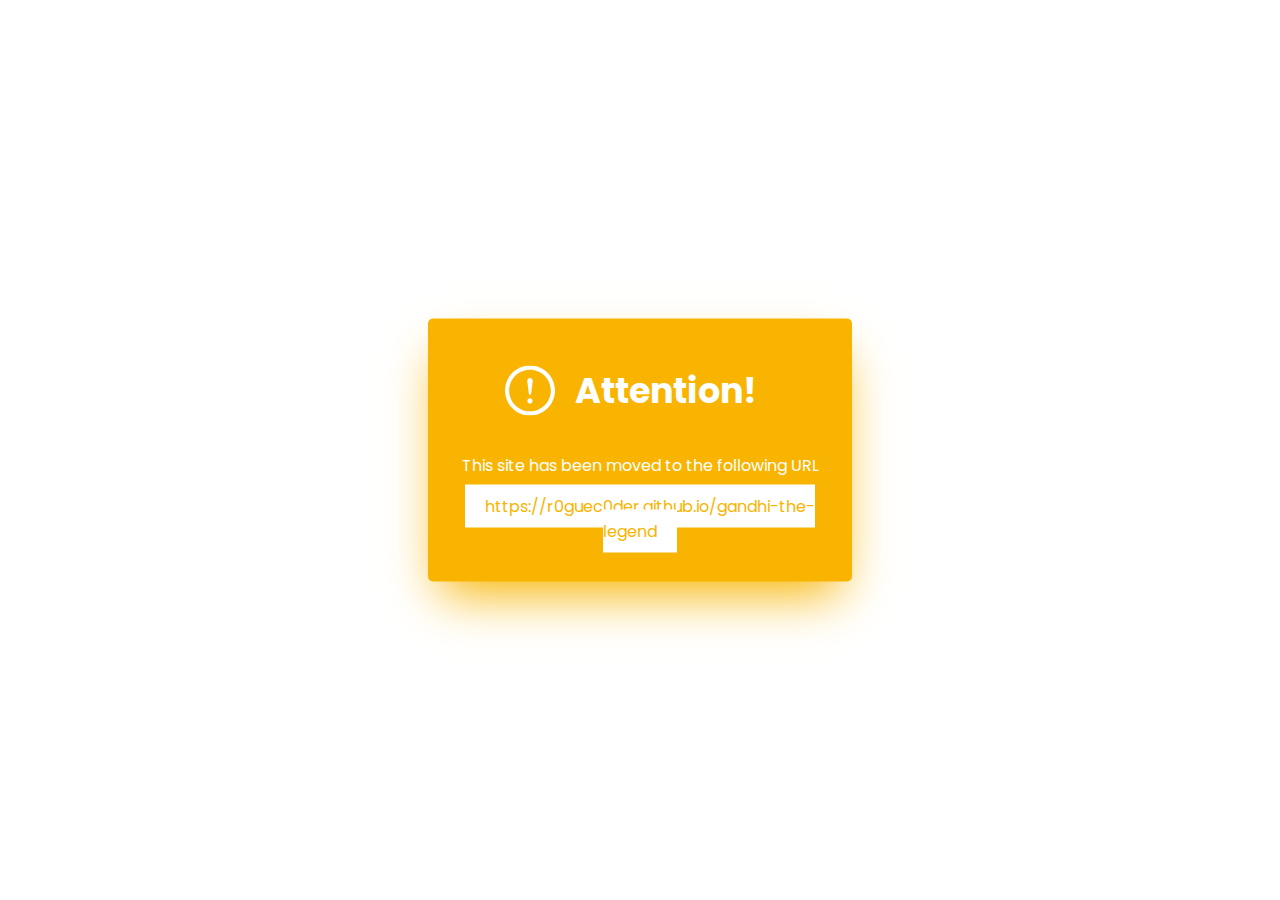
<file: finalsite/index.html>
<!DOCTYPE html>
<html>
<head>
	<title>Site has Moved</title>

	<style type="text/css">
		@import url('https://fonts.googleapis.com/css?family=Poppins&display=swap');
		* {
			font-family: 'Poppins', sans-serif;
		}

		body {
			background: #fff;
		}

		.alert {
			background: #f8b400;
			padding: 10px 20px;
			width: 30%;
			position: absolute;
			top: 50%;
			left: 50%;
			color: #fff;
			height: 27%;
			border-radius: 5px;
			box-shadow: 0 24px 48px -12px #f8b400;
			transform: translate(-50%, -50%);
			text-align: center;
		}

		.heading {
			display: flex;
			justify-content: center;
			align-items: center;
			font-size: 30px;
		}

		.heading svg {
			fill: #fff;
			height: 50px;
			width: 50px;
			margin-left: -20px;
		}

		.heading h3 {
			margin-left: 20px;
		}

		.alert a {
			color: #f8b400;
			padding: 10px 20px;
			background: #fff;
			margin-top: 20px;
			text-decoration: none;
			transition-duration: 0.3s;
		}

		.alert a:hover {
			text-decoration: underline;
		}

		.content {
			margin-top: -15px;
		}
	</style>

</head>
<body>

<div class="alert">
	<div class="heading">
		<svg xmlns="http://www.w3.org/2000/svg" width="24" height="24" viewBox="0 0 24 24"><path d="M12 2c5.514 0 10 4.486 10 10s-4.486 10-10 10-10-4.486-10-10 4.486-10 10-10zm0-2c-6.627 0-12 5.373-12 12s5.373 12 12 12 12-5.373 12-12-5.373-12-12-12zm-1.31 7.526c-.099-.807.528-1.526 1.348-1.526.771 0 1.377.676 1.28 1.451l-.757 6.053c-.035.283-.276.496-.561.496s-.526-.213-.562-.496l-.748-5.978zm1.31 10.724c-.69 0-1.25-.56-1.25-1.25s.56-1.25 1.25-1.25 1.25.56 1.25 1.25-.56 1.25-1.25 1.25z"/></svg>
	<h3>Attention!</h3>
</div>
	<div class="content">
		<p>This site has been moved to the following URL</p>
		<p><a href="r0guec0der.github.io/gandhi-the-legend">https://r0guec0der.github.io/gandhi-the-legend</a></p>
	</div>
</div>

</body>
</html>
</file>
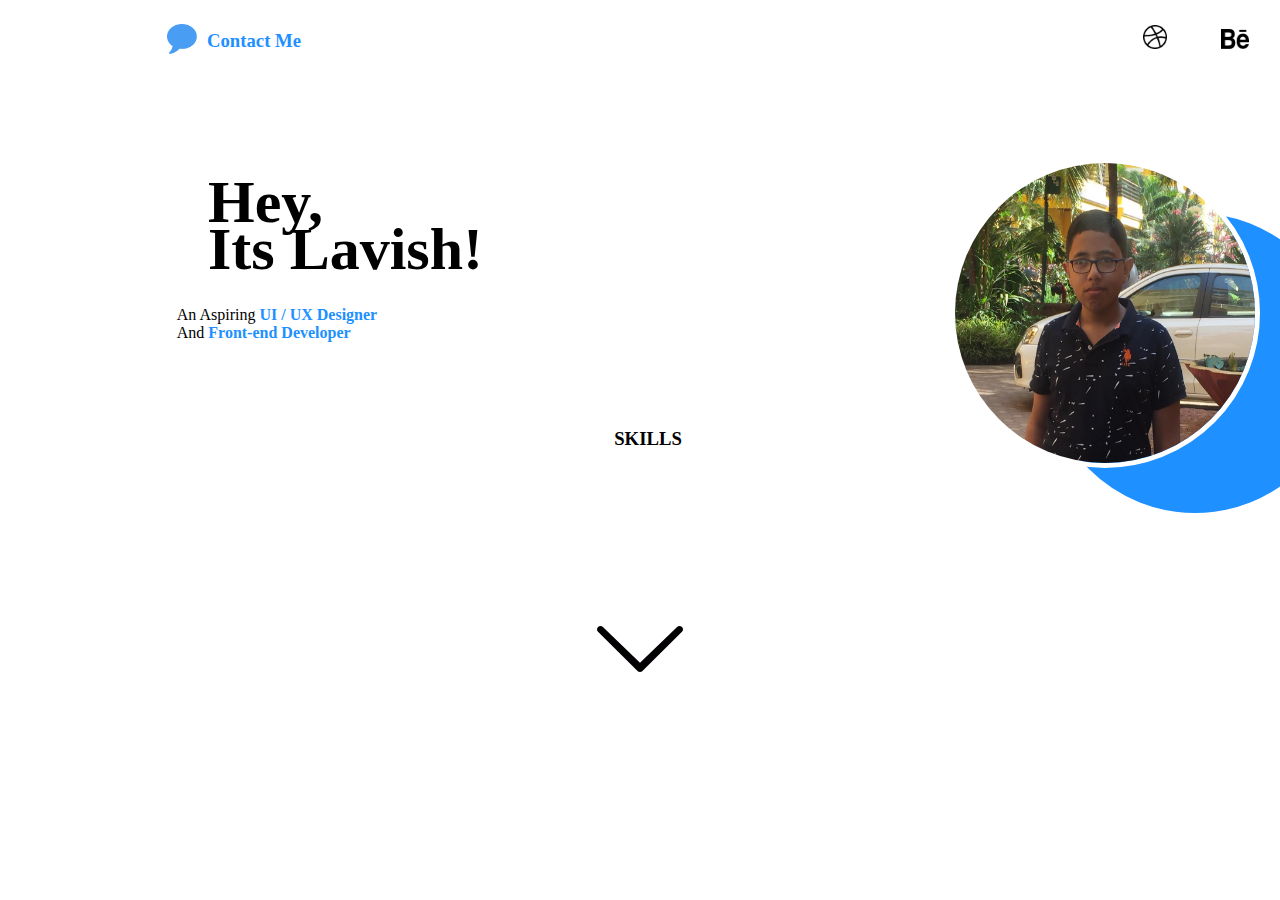
<file: Portfolio/index.html>
<!DOCTYPE html>
<html lang="en">
<head>
    <meta charset="UTF-8">
    <meta name="viewport" content="width=device-width, initial-scale=1.0">
    <meta http-equiv="X-UA-Compatible" content="ie=edge">
    <link rel="stylesheet" href="style.css">
    <title>Lavish Sardana | Portfolio</title>
</head>
<body>
    
    <div class="navbar">
        <h3><img src="comment.png" alt=""> <span>Contact Me</span></h3>
        <div class="icons">
            <img src="dribbble.png" alt="">
            <img src="behance-logo.png" alt="">
        </div>
    </div>

    <div class="heading">
        <h3>Hey,</h3><br>
        <h3 class="heading-name">Its Lavish!</h3>
        <div class="description">
            <p>An Aspiring <span class="highlight">UI / UX Designer</span> </p><br>
            <p style="position: relative;top: -50px;">And <span class="highlight">Front-end Developer</span> </p>
        </div>
    </div>

    <div class="image-circle">
            <div class="second-circle" style="z-index: -2;"></div>
        <img src="himanshu.jpg" alt="" style="z-index: 1;">
    </div>

    <div class="scroll-down">
        <img src="scroll-arrow-to-down.png" alt="">
    </div>

    <div class="my-skills">
        <h3 style="margin-top: 200px;">SKILLS</h3>
    </div>
    
    

</body>
</html>
</file>
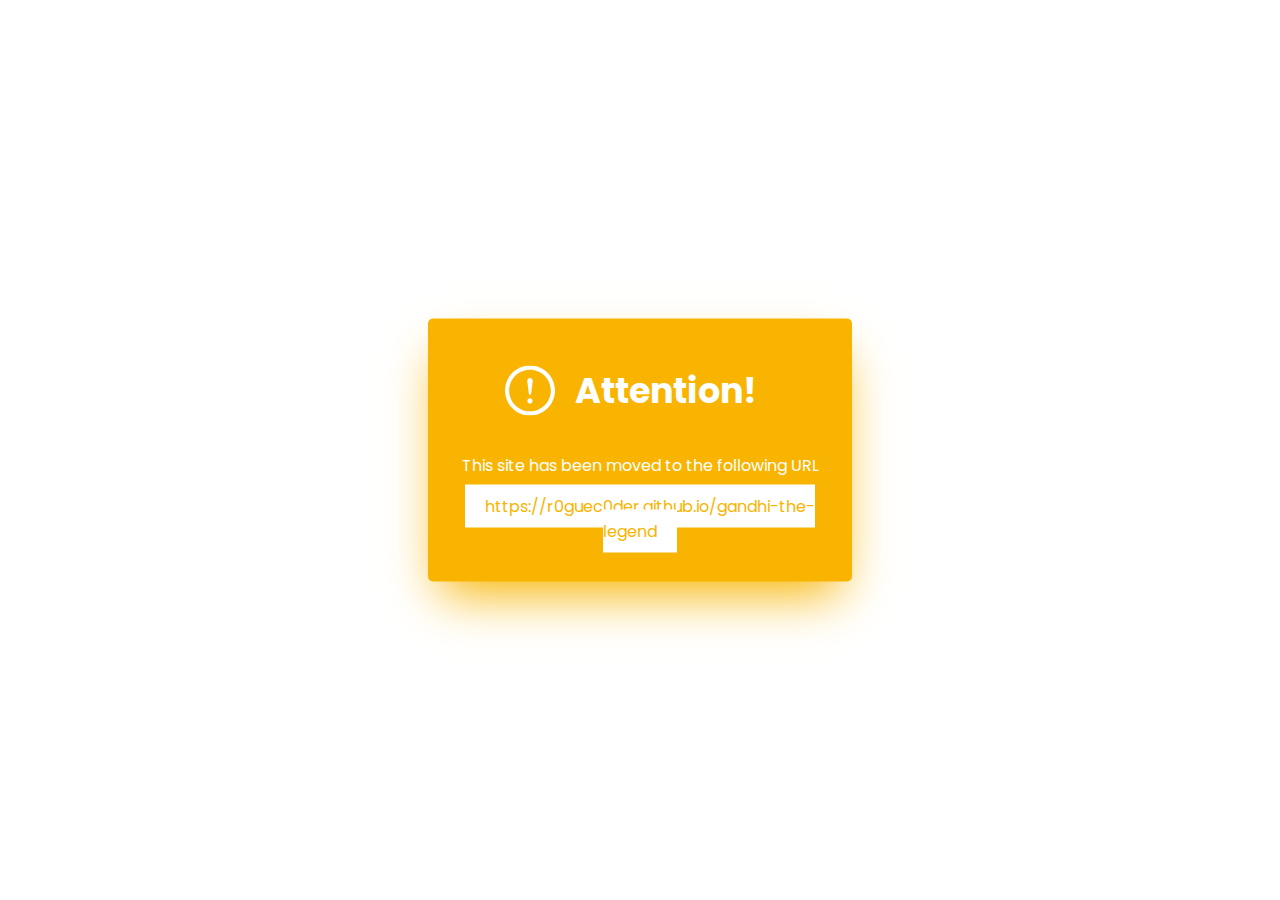
<file: finalsite/test.html>
<!DOCTYPE html>
<html>
<head>
	<title>Site has Moved</title>

	<style type="text/css">
		@import url('https://fonts.googleapis.com/css?family=Poppins&display=swap');
		* {
			font-family: 'Poppins', sans-serif;
		}

		body {
			background: #fff;
		}

		.alert {
			background: #f8b400;
			padding: 10px 20px;
			width: 30%;
			position: absolute;
			top: 50%;
			left: 50%;
			color: #fff;
			height: 27%;
			border-radius: 5px;
			box-shadow: 0 24px 48px -12px #f8b400;
			transform: translate(-50%, -50%);
			text-align: center;
		}

		.heading {
			display: flex;
			justify-content: center;
			align-items: center;
			font-size: 30px;
		}

		.heading svg {
			fill: #fff;
			height: 50px;
			width: 50px;
			margin-left: -20px;
		}

		.heading h3 {
			margin-left: 20px;
		}

		.alert a {
			color: #f8b400;
			padding: 10px 20px;
			background: #fff;
			margin-top: 20px;
			text-decoration: none;
			transition-duration: 0.3s;
		}

		.alert a:hover {
			text-decoration: underline;
		}

		.content {
			margin-top: -15px;
		}
	</style>

</head>
<body>

<div class="alert">
	<div class="heading">
		<svg xmlns="http://www.w3.org/2000/svg" width="24" height="24" viewBox="0 0 24 24"><path d="M12 2c5.514 0 10 4.486 10 10s-4.486 10-10 10-10-4.486-10-10 4.486-10 10-10zm0-2c-6.627 0-12 5.373-12 12s5.373 12 12 12 12-5.373 12-12-5.373-12-12-12zm-1.31 7.526c-.099-.807.528-1.526 1.348-1.526.771 0 1.377.676 1.28 1.451l-.757 6.053c-.035.283-.276.496-.561.496s-.526-.213-.562-.496l-.748-5.978zm1.31 10.724c-.69 0-1.25-.56-1.25-1.25s.56-1.25 1.25-1.25 1.25.56 1.25 1.25-.56 1.25-1.25 1.25z"/></svg>
	<h3>Attention!</h3>
</div>
	<div class="content">
		<p>This site has been moved to the following URL</p>
		<p><a href="r0guec0der.github.io/gandhi-the-legend">https://r0guec0der.github.io/gandhi-the-legend</a></p>
	</div>
</div>

</body>
</html>
</file>
<file: Portfolio/style.css>
body {
    font-family: 'Segoe UI';
}

.navbar {
    height: 100px;
    width: 100%;
}

.navbar h3 {
    float: left;
    color: dodgerblue;
    margin-left: 13%;
}

.navbar h3 img {
    margin-top: -10px;
    height: 30px;
    width: 30px;
}

.navbar img {
    position: relative;
    top: 7px;
    left: -5px;
}

.navbar .icons {
    float: right;
    position: relative;
    width: 30%;
    height: 100px;
    top: 10px;
}

.navbar .icons img:first-child {
    height: 24px;
    left: 250px;
    width: 24px;
}

.navbar .icons img:last-child {
    height: 20px;
    width: 28px;
    left: 300px;
}

.heading {
    height: 500px;
    width: 50%;
    text-align: left;
    float: left;
}

.heading h3 {
    font-size: 60px;
    margin-left: 200px;
}

.heading-name {
    margin-top: -100px;
}

.description {
    margin-left: 26.7%;
    margin-top: -6%;
}

.highlight {
    color: dodgerblue;
    font-weight: bold;
}

.image-circle {
    width: 50%;
    height: 500px;
    float: left;
    margin-top: 50px;
    margin-left: 0px;
}

.image-circle img {
    height: 300px;
    width: 300px;
    border-radius: 1000px;
    z-index: 1;
    border: 5px solid #fff;
}

.second-circle {
    position: relative;
    height: 300px;
    width: 300px;
    background: dodgerblue;
    float: left;
    border: 5px solid #fff;
    border-radius: 1000px;
    left: 400px;
    top: 50px;
    z-index: 2;
}

.scroll-down {
    width: 100%;
    height: 100px;
    text-align: center;
    margin-bottom: 20px;
}

.scroll-down img {
    margin-top: -300px;
}

.my-skills {
    width: 100%;
    height: 400px;
    text-align: center;
    position: absolute;
    overflow: hidden;
}

.my-skills h3 {
    margin-top: 100px;
}
</file>
